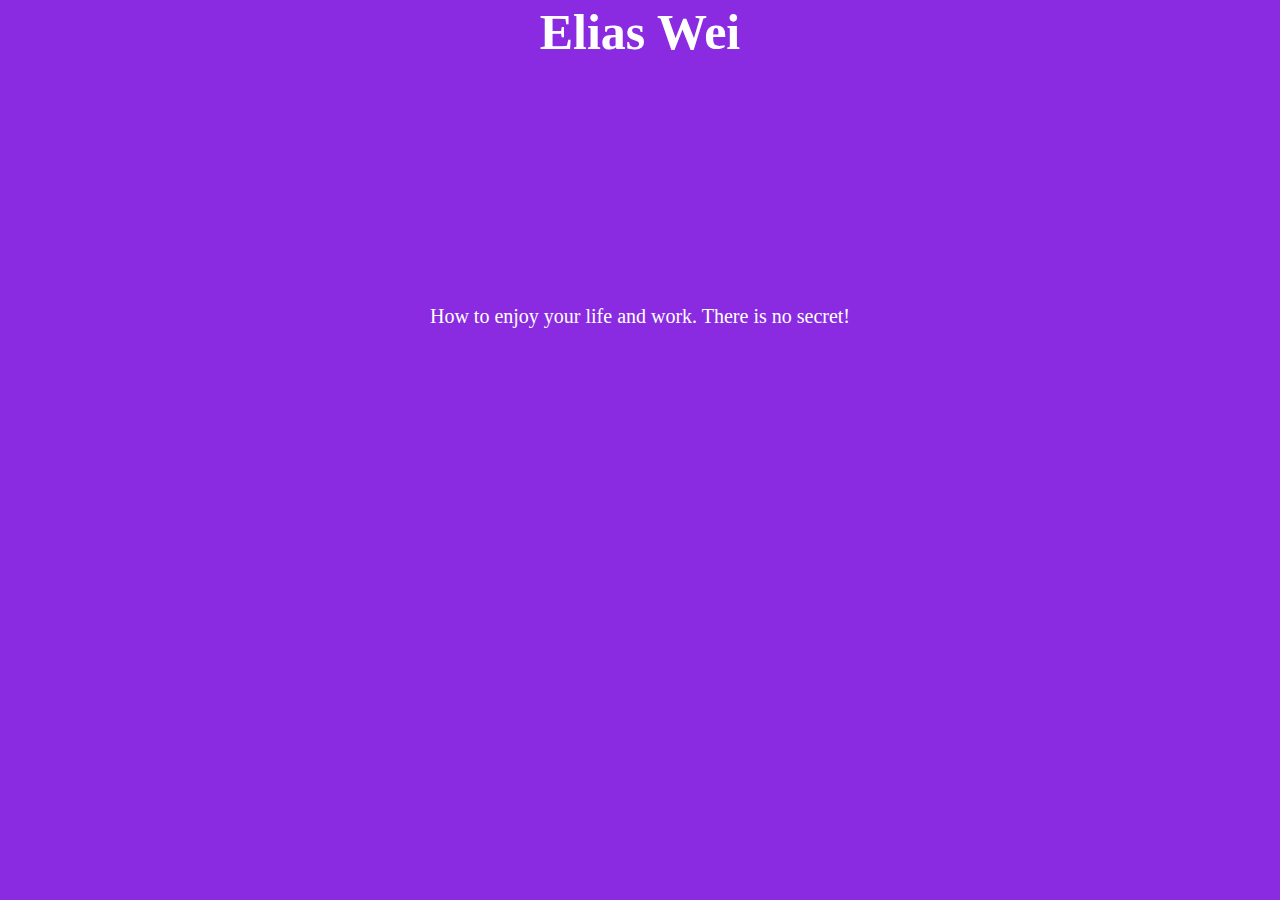
<file: landing.html>
<!DOCTYPE html>
<html lang="en">
<head>
    <meta charset="UTF-8">
    <meta name="viewport" content="width=device-width, initial-scale=1.0">
    <meta http-equiv="X-UA-Compatible" content="ie=edge">
    <link rel="stylesheet" href="./css/landing.css">
    <title>Landing</title>
</head>
<body>
    <header id="showcase">
        <h1>Elias Wei</h1>
    </header>
    <div id="content" class="container">
        How to enjoy your life and work. There is no secret!
    </div>
    <a href="#" class="btn">Learn More</a>
</body>
</html>
</file>
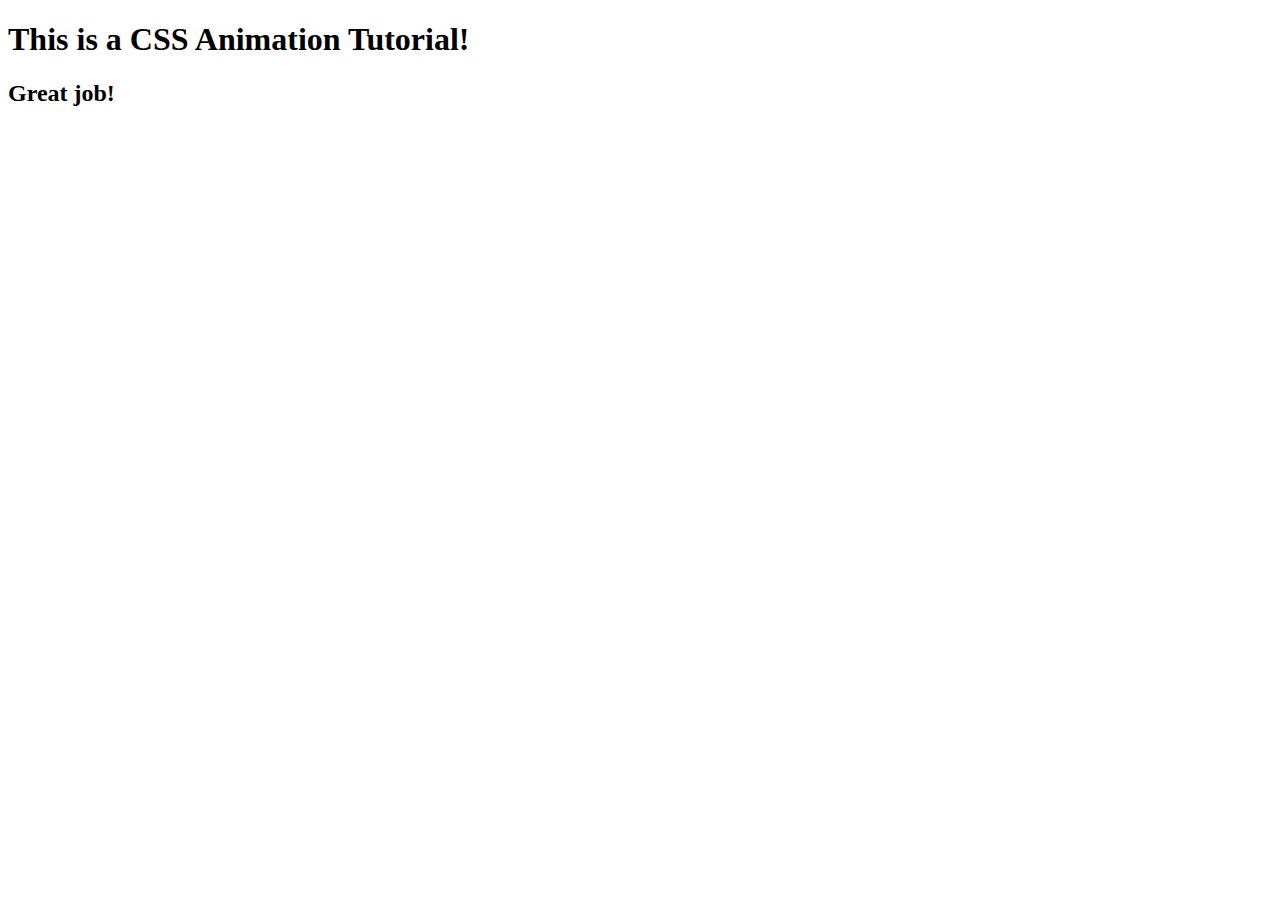
<file: login.html>
<!DOCTYPE html>
<html lang="en">
<head>
    <meta charset="UTF-8">
    <meta name="viewport" content="width=device-width, initial-scale=1.0">
    <meta http-equiv="X-UA-Compatible" content="ie=edge">
    <title>Animation</title>
</head>
<body>
    <header>
        <h1>This is a CSS Animation Tutorial!</h1>
        <h2>Great job!</h2>
    </header>
</body>
</html>
</file>
<file: css/landing.css>
*{
    margin: 0;
    padding: 0;
}

body {
    font-family: 'Times New Roman', Times, serif;
    background-color: blueviolet;
    color: #fff;
    line-height: 1.6;
    text-align: center;
}

/* header */

#showcase {
    height: 300px;
}
#showcase h1{
    font-size: 50px;
    line-height: 1.3;
    position: relative;
    animation-name: heading;
    animation-duration: 2s;
    animation-fill-mode: forwards; /*animation stop at where it is and doesntgo back tothe origin*/
}

@keyframes heading {
    0% {top: -50px;}
    100% {top: 200px;}
}

/* text content */
.container {
    max-width: 960px;
    margin:auto;
    padding:0 30px;
}


#content {
    font-size: 20px;
    position: relative;
    animation-name: content;
    animation-duration: 2s;
    animation-fill-mode: forwards;
}

@keyframes content {
    0% {left: -1000px;}
    100% {left: 0;}
}

/* learn more*/

.btn {
    display: inline-block;
    color: #fff;
    text-decoration: none;
    font-size: 18px;
    padding: 0.6rem 1.2rem;
    border: #ffffff 1px solid;
    border-radius: 10px;
    margin-top: 30px;
    opacity: 0;
    animation-name: btn;
    animation-duration: 2s;
    animation-delay: 1s;
    animation-fill-mode: forwards;

    transition-property: transform;
    transition-duration: 1s;
}

.btn:hover{
    transform: rotateY(180deg);
}
@keyframes btn {
    0% {opacity: 0;}
    100% {opacity: 1;}
}
</file>
